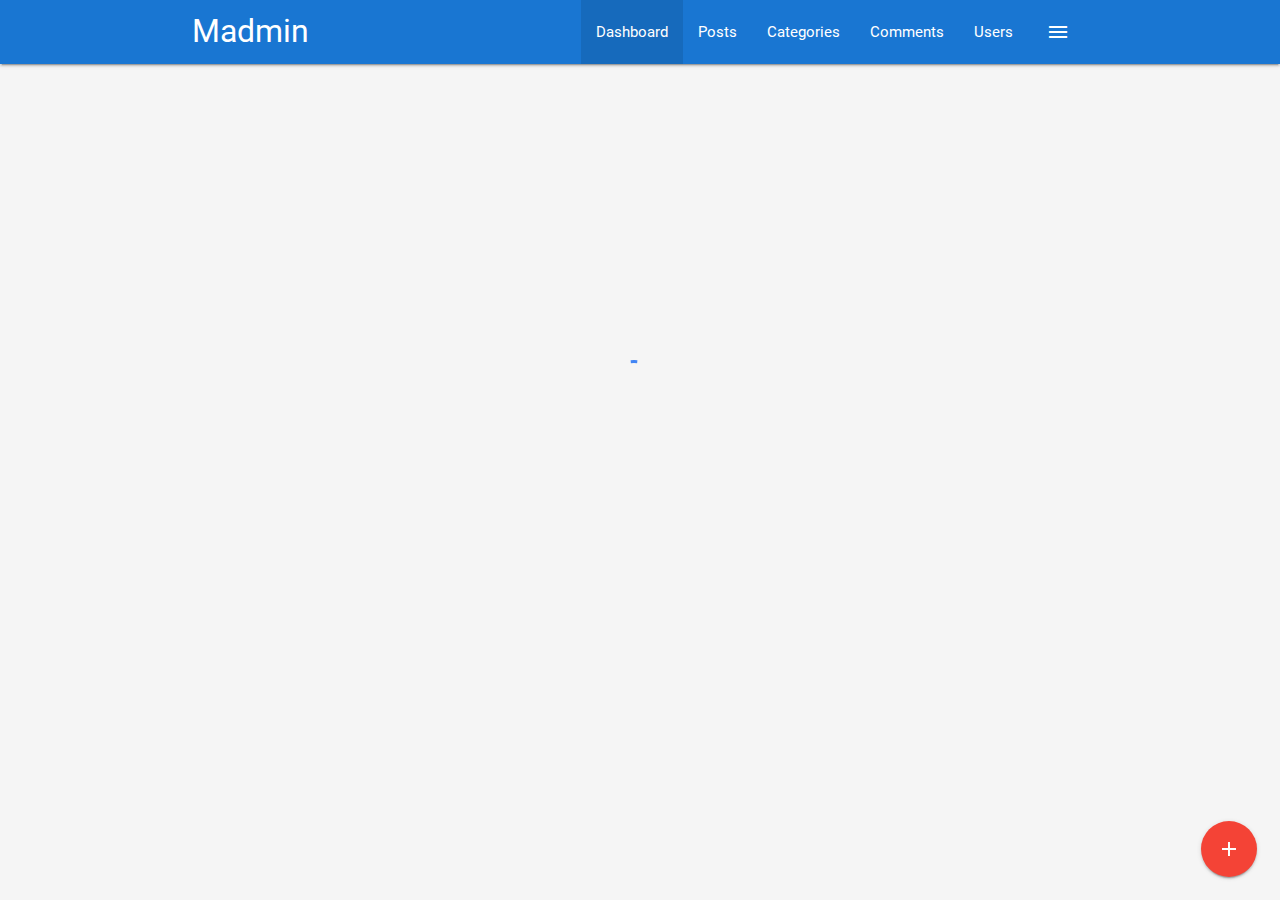
<file: Madmin/index.html>
<!DOCTYPE html>
<html>

<head>
  <!--Import Google Icon Font-->
  <link href="https://fonts.googleapis.com/icon?family=Material+Icons" rel="stylesheet">
  <!--Import materialize.css-->
  <link type="text/css" rel="stylesheet" href="css/materialize.min.css" media="screen,projection" />
  <link type="text/css" rel="stylesheet" href="css/main.css" />

  <!--Let browser know website is optimized for mobile-->
  <meta name="viewport" content="width=device-width, initial-scale=1.0" />
  <title>Custom Materialize Theme</title>
</head>

<body class="grey lighten-4">
  <nav class="blue darken-2">
    <div class="container">
      <div class="nav-wrapper">
        <a href="index.html" class="brand-logo">Madmin</a>
        <a href="#" data-activates="side-nav" class="button-collapse show-on-large right">
          <i class="material-icons">menu</i>
        </a>
        <ul class="right hide-on-med-and-down">
          <li class="active">
            <a href="index.html">Dashboard</a>
          </li>
          <li>
            <a href="posts.html">Posts</a>
          </li>
          <li>
            <a href="categories.html">Categories</a>
          </li>
          <li>
            <a href="comments.html">Comments</a>
          </li>
          <li>
            <a href="users.html">Users</a>
          </li>
        </ul>
        <!-- Side Nav -->
        <ul id="side-nav" class="side-nav">
          <li>
            <div class="user-view">
              <div class="background">
                <img src="img/ocean.jpg" alt="">
              </div>
              <a href="#"><img src="img/person1.jpg" class="circle" alt=""></a>
              <a href="#"><span class="name white-text">John Doe</span></a>
              <a href="#"><span class="email white-text">jdoe@gmail.com</span></a>
            </div>
          </li>
          <li>
            <a href="index.html"><i class="material-icons">dashboard</i> Dashboard</a>
          </li>
          <li>
            <a href="posts.html">Posts</a>
          </li>
          <li>
            <a href="categories.html">Categories</a>
          </li>
          <li>
            <a href="comments.html">Comments</a>
          </li>
          <li>
            <a href="users.html">Users</a>
          </li>
          <li>
            <div class="divider"></div>
          </li>
          <li>
            <a class="subheader">Account Controls</a>
          </li>
          <li>
            <a href="login.html" class="waves-effect">Logout</a>
          </li>
        </ul>
      </div>
    </div>
  </nav>

  <!-- Section: Stats -->
  <section class="section section-stats center">
    <div class="row">
      <div class="col s12 m6 l3">
        <div class="card-panel blue lighten-1 white-text center">
          <i class="material-icons medium">insert_emoticon</i>
          <h5>Monthly Visitors</h5>
          <h3 class="count">28300</h3>
          <div class="progress grey lighten-1">
            <div class="determinate white" style="width:40%;"></div>
          </div>
        </div>
      </div>
      <div class="col s12 m6 l3">
        <div class="card-panel center">
          <i class="material-icons medium">mode_edit</i>
          <h5>Blog Posts</h5>
          <h3 class="count">105</h3>
          <div class="progress grey lighten-1">
            <div class="determinate blue lighten-1" style="width:20%;"></div>
          </div>
        </div>
      </div>
      <div class="col s12 m6 l3">
        <div class="card-panel blue lighten-1 white-text center">
          <i class="material-icons medium">mode_comment</i>
          <h5>Comments</h5>
          <h3 class="count">1200</h3>
          <div class="progress grey lighten-1">
            <div class="determinate white" style="width:40%;"></div>
          </div>
        </div>
      </div>
      <div class="col s12 m6 l3">
        <div class="card-panel center">
          <i class="material-icons medium">supervisor_account</i>
          <h5>Users</h5>
          <h3 class="count">350</h3>
          <div class="progress grey lighten-1">
            <div class="determinate blue lighten-1" style="width:10%;"></div>
          </div>
        </div>
      </div>
    </div>
  </section>

  <!-- Section: Visitors -->
  <section class="section section-visitors blue lighten-4">
    <div class="row">
      <div class="col s12 m6 l8">
        <div class="card-panel">
          <div id="chartContainer" style="height: 300px; width: 100%;"></div>
        </div>
      </div>
      <div class="col s12 m6 l4">
        <!-- Latest Comments -->
        <ul class="collection with-header latest-comments">
          <li class="collection-header">
            <h5>Latest Comments</h5>
          </li>
          <li class="collection-item avatar">
            <img src="img/person1.jpg" alt="" class="circle">
            <span class="title">John Doe</span>
            <p class="truncate">Lorem ipsum dolor sit amet consectetur adipisicing elit. Veniam possimus sunt, totam magnam excepturi accusantium pariatur aperiam asperiores dignissimos suscipit repudiandae! Velit quisquam voluptas minus deserunt molestias delectus tempore eveniet.</p>
            <a href="#" class="approve green-text">Approve</a> | 
            <a href="#" class="deny red-text">Deny</a>
          </li>
          <li class="collection-item avatar">
            <img src="img/person2.jpg" alt="" class="circle">
            <span class="title">Steve Smith</span>
            <p class="truncate">Lorem ipsum dolor sit amet consectetur adipisicing elit. Veniam possimus sunt, totam magnam excepturi accusantium pariatur aperiam asperiores dignissimos suscipit repudiandae! Velit quisquam voluptas minus deserunt molestias delectus tempore eveniet.</p>
            <a href="#" class="approve green-text">Approve</a> | 
            <a href="#" class="deny red-text">Deny</a>
          </li>
          <li class="collection-item avatar">
            <img src="img/person3.jpg" alt="" class="circle">
            <span class="title">Ellen Williams</span>
            <p class="truncate">Lorem ipsum dolor sit amet consectetur adipisicing elit. Veniam possimus sunt, totam magnam excepturi accusantium pariatur aperiam asperiores dignissimos suscipit repudiandae! Velit quisquam voluptas minus deserunt molestias delectus tempore eveniet.</p>
            <a href="#" class="approve green-text">Approve</a> | 
            <a href="#" class="deny red-text">Deny</a>
          </li>
        </ul>
      </div>
    </div>
  </section>

  <!-- Section: Recent Posts & Todos -->
  <section class="section section-recent">
    <div class="row">
      <div class="col s12 m6 l8">
        <div class="card">
          <div class="card-content">
            <span class="card-title">Recent Posts</span>
            <table class="striped">
              <thead>
                <tr>
                  <th>Title</th>
                  <th>Category</th>
                  <th></th>
                </tr>
              </thead>
              <tbody>
                <tr>
                  <td>Post One</td>
                  <td>Web Development</td>
                  <td><a href="details.html" class="btn blue lighten-2">Details</a></td>
                </tr>
                <tr>
                  <td>Post Two</td>
                  <td>Graphic Design</td>
                  <td><a href="details.html" class="btn blue lighten-2">Details</a></td>
                </tr>
                <tr>
                  <td>Post Three</td>
                  <td>Web Development</td>
                  <td><a href="details.html" class="btn blue lighten-2">Details</a></td>
                </tr>
              </tbody>
            </table>
          </div>
        </div>
      </div>
      <div class="col s12 m6 l4">
        <div class="card">
          <div class="card-content">
            <span class="card-title">Quick Todos</span>
            <form id="todo-form">
              <div class="input-field">
                <input type="text" id="todo" placeholder="Add Todo...">
              </div>
            </form>
            <ul class="collection todos">
              <li class="collection-item">
                <div>Todo One <a href="#!" class="secondary-content delete">
                  <i class="material-icons">close</i>
                </a></div>
              </li>
              <li class="collection-item">
                <div>Todo Two <a href="#!" class="secondary-content delete">
                  <i class="material-icons">close</i>
                </a></div>
              </li>
            </ul>
          </div>
        </div>
      </div>
    </div>
  </section>

  <!-- Footer -->
  <footer class="section blue darken-2 white-text center">
    <p>Madmin Panel Copyright &copy; 2018</p>
  </footer>

  <!-- Fixed Action Button -->
  <div class="fixed-action-btn">
    <a class="btn-floating btn-large red">
      <i class="material-icons">add</i>
    </a>
    <ul>
      <li>
        <a href="#post-modal" class="btn-floating blue modal-trigger">
          <i class="material-icons">mode_edit</i>
        </a>
      </li>
      <li>
        <a href="#category-modal" class="btn-floating blue modal-trigger">
          <i class="material-icons">folder</i>
        </a>
      </li>
      <li>
        <a href="#user-modal" class="btn-floating blue modal-trigger">
          <i class="material-icons">supervisor_account</i>
        </a>
      </li>
    </ul>
  </div>

  <!-- Add Post Modal -->
  <div id="post-modal" class="modal">
    <div class="modal-content">
      <h4>Add Post</h4>
      <form>
        <div class="input-field">
          <input type="text" id="title">
          <label for="title">Title</label>
        </div>
        <div class="input-field">
          <select>
            <option value="" disabled selected>Select options</option>
            <option value="1">Web Development</option>
            <option value="2">Graphic Design</option>
            <option value="3">Tech Gadgets</option>
            <option value="4">Other</option>
          </select>
          <label>Category</label>
        </div>
        <div class="input-field">
          <textarea name="body" id="body" class="materialize-textarea"></textarea>
          <!-- <label for="body">Body</label> -->
        </div>
      </form>
      <div class="modal-footer">
        <a href="#!" class="modal-action modal-close btn blue white-text">Submit</a>
      </div>
    </div>
  </div>

  <!-- Add Category Modal -->
  <div id="category-modal" class="modal">
    <div class="modal-content">
      <h4>Add Category</h4>
      <form>
        <div class="input-field">
          <input type="text" id="title">
          <label for="title">Title</label>
        </div>
      </form>
      <div class="modal-footer">
        <a href="#!" class="modal-action modal-close btn blue white-text">Submit</a>
      </div>
    </div>
  </div>

  <!-- Add User Modal -->
  <div id="user-modal" class="modal">
    <div class="modal-content">
      <h4>Add User</h4>
      <form>
        <div class="input-field">
          <input type="text" id="name">
          <label for="name">Name</label>
        </div>
        <div class="input-field">
          <input type="email" id="email">
          <label for="email">Email</label>
        </div>
        <div class="input-field">
          <input type="password" id="password">
          <label for="password">Password</label>
        </div>
        <div class="input-field">
          <input type="password" id="confirm-password">
          <label for="confirm-password">Confirm Password</label>
        </div>
      </form>
      <div class="modal-footer">
        <a href="#!" class="modal-action modal-close btn blue white-text">Submit</a>
      </div>
    </div>
  </div>

  <!-- Preloader -->
  <div class="loader preloader-wrapper big active">
    <div class="spinner-layer spinner-blue-only">
      <div class="circle-clipper left">
        <div class="circle"></div>
      </div>
      <div class="gap-patch">
        <div class="circle"></div>
      </div>
      <div class="circle-clipper right">
        <div class="circle"></div>
      </div>
    </div>
  </div>

  <!--Import jQuery before materialize.js-->
  <script type="text/javascript" src="https://code.jquery.com/jquery-3.2.1.min.js"></script>
  <script type="text/javascript" src="js/materialize.min.js"></script>
  <script src="https://cdn.ckeditor.com/4.8.0/standard/ckeditor.js"></script>
  <script src="https://canvasjs.com/assets/script/canvasjs.min.js"></script>
  <script src="js/chart.js"></script>
  <script>
    // Hide Sections
    $('.section').hide();

    setTimeout(function() {
      $(document).ready(function () {
        // Show sections
        $('.section').fadeIn();

        // Hide preloader
        $('.loader').fadeOut();

        //Init Side nav
        $('.button-collapse').sideNav();

        // Init Modal
        $('.modal').modal();

        // Init Select
        $('select').material_select();

        // Counter
        $('.count').each(function() {
          $(this).prop('Counter', 0).animate({
            Counter: $(this).text()
          }, {
            duration: 1000,
            easing: 'swing',
            step: function(now) {
              $(this).text(Math.ceil(now));
            }
          });
        });

        // Comments
        $('.approve').click(function(e) {
          Materialize.toast('Comment Approved', 3000);
          e.preventDefault();
        });
        $('.deny').click(function(e) {
          Materialize.toast('Comment Denied', 3000);
          e.preventDefault();
        });
    
        // Quick Todos
        $('#todo-form').submit(function(e) {
          const output = `<li class="collection-item">
                    <div>${$('#todo').val()} <a href="#!" class="secondary-content delete">
                      <i class="material-icons">close</i>
                    </a></div>
                  </li>`;
          $('.todos').append(output);
    
          Materialize.toast('Todo Added', 3000);
          e.preventDefault();
        });

        // Delete Todos
        $('.todos').on('click', '.delete', function (e) {
          $(this).parent().parent().remove();

          Materialize.toast('Todo Removed', 3000);
          e.preventDefault();
        });

        CKEDITOR.replace('body');

      });
    }, 1000);

  </script>
</body>

</html>
</file>
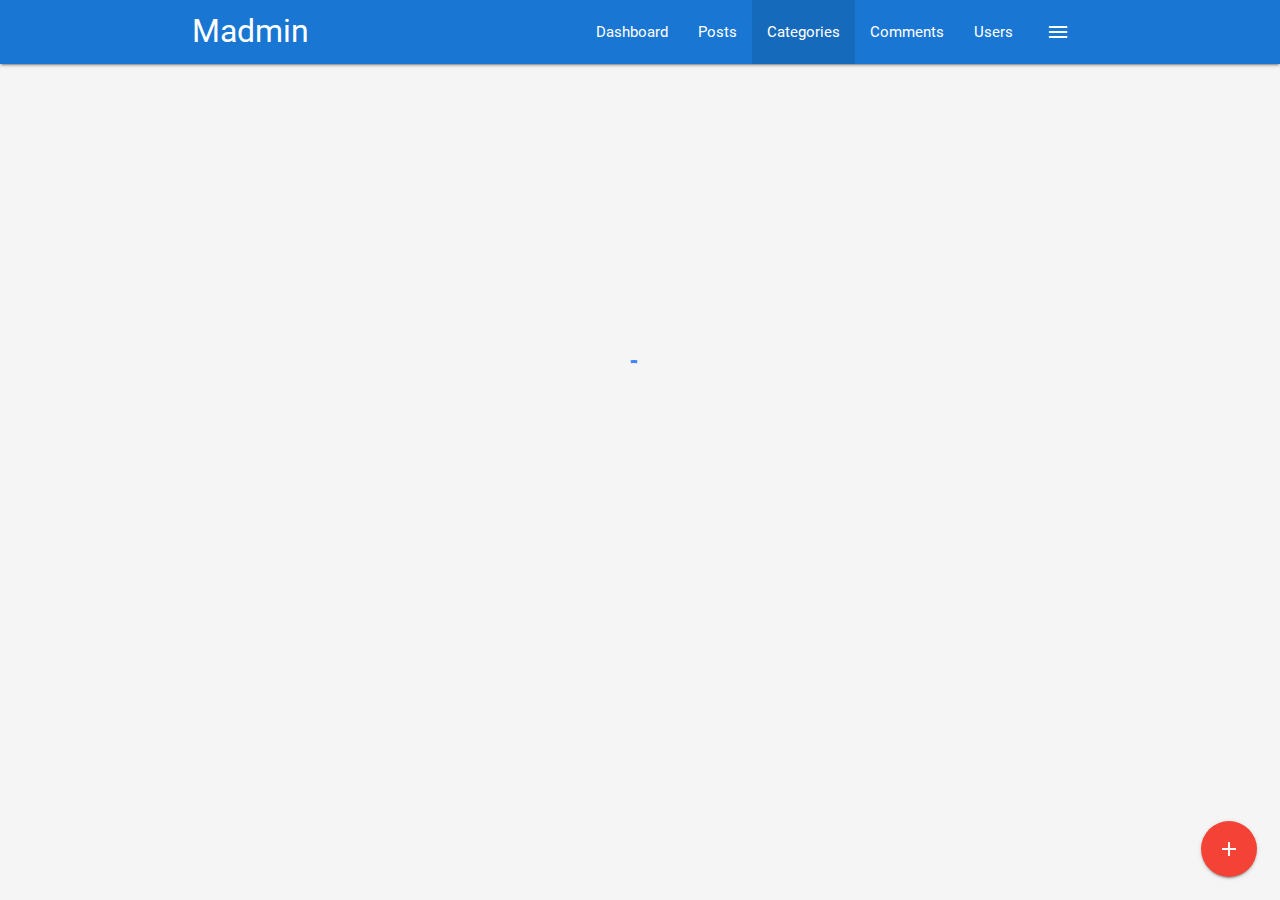
<file: Madmin/categories.html>
<!DOCTYPE html>
<html>

<head>
    <!--Import Google Icon Font-->
    <link href="https://fonts.googleapis.com/icon?family=Material+Icons" rel="stylesheet">
    <!--Import materialize.css-->
    <link type="text/css" rel="stylesheet" href="css/materialize.min.css" media="screen,projection" />
    <link type="text/css" rel="stylesheet" href="css/main.css" />

    <!--Let browser know website is optimized for mobile-->
    <meta name="viewport" content="width=device-width, initial-scale=1.0" />
    <title>Custom Materialize Theme</title>
</head>

<body class="grey lighten-4">
    <nav class="blue darken-2">
        <div class="container">
            <div class="nav-wrapper">
                <a href="index.html" class="brand-logo">Madmin</a>
                <a href="#" data-activates="side-nav" class="button-collapse show-on-large right">
                    <i class="material-icons">menu</i>
                </a>
                <ul class="right hide-on-med-and-down">
                    <li>
                        <a href="index.html">Dashboard</a>
                    </li>
                    <li>
                        <a href="posts.html">Posts</a>
                    </li>
                    <li class="active">
                        <a href="categories.html">Categories</a>
                    </li>
                    <li>
                        <a href="comments.html">Comments</a>
                    </li>
                    <li>
                        <a href="users.html">Users</a>
                    </li>
                </ul>
                <!-- Side Nav -->
                <ul id="side-nav" class="side-nav">
                    <li>
                        <div class="user-view">
                            <div class="background">
                                <img src="img/ocean.jpg" alt="">
                            </div>
                            <a href="#">
                                <img src="img/person1.jpg" class="circle" alt="">
                            </a>
                            <a href="#">
                                <span class="name white-text">John Doe</span>
                            </a>
                            <a href="#">
                                <span class="email white-text">jdoe@gmail.com</span>
                            </a>
                        </div>
                    </li>
                    <li>
                        <a href="index.html">
                            <i class="material-icons">dashboard</i> Dashboard</a>
                    </li>
                    <li>
                        <a href="posts.html">Posts</a>
                    </li>
                    <li>
                        <a href="categories.html">Categories</a>
                    </li>
                    <li>
                        <a href="comments.html">Comments</a>
                    </li>
                    <li>
                        <a href="users.html">Users</a>
                    </li>
                    <li>
                        <div class="divider"></div>
                    </li>
                    <li>
                        <a class="subheader">Account Controls</a>
                    </li>
                    <li>
                        <a href="login.html" class="waves-effect">Logout</a>
                    </li>
                </ul>
            </div>
        </div>
    </nav>

    <!-- Section: Categories -->
    <section class="section section-categories grey lighten-4">
        <div class="container">
            <div class="row">
                <div class="col s12">
                    <div class="card">
                        <div class="card-content">
                            <span class="card-title">Categories</span>
                            <table class="striped">
                                <thead>
                                    <tr>
                                        <th>Category</th>
                                        <th>Date Created</th>
                                        <th></th>
                                    </tr>
                                </thead>
                                <tbody>
                                    <tr>
                                        <td>Web Development</td>
                                        <td>Jan 1, 2018</td>
                                        <td>
                                            <a href="details.html" class="btn blue lighten-2">Details</a>
                                        </td>
                                    </tr>
                                    <tr>
                                        <td>Graphic Design</td>
                                        <td>Jan 2, 2018</td>
                                        <td>
                                            <a href="details.html" class="btn blue lighten-2">Details</a>
                                        </td>
                                    </tr>
                                    <tr>
                                        <td>Tech Gadgets</td>
                                        <td>Jan 6, 2018</td>
                                        <td>
                                            <a href="details.html" class="btn blue lighten-2">Details</a>
                                        </td>
                                    </tr>
                                    <tr>
                                        <td>Others</td>
                                        <td>Jan 7, 2018</td>
                                        <td>
                                            <a href="details.html" class="btn blue lighten-2">Details</a>
                                        </td>
                                    </tr>
                                </tbody>
                            </table>
                        </div>
                        <div class="card-action">
                            <ul class="pagination">
                                <li class="disabled">
                                    <a href="#!" class="blue-text">
                                        <i class="material-icons">chevron_left</i>
                                    </a>
                                </li>
                                <li class="active blue lighten-2">
                                    <a href="#!" class="white-text">1</a>
                                </li>
                                <li class="waves-effect">
                                    <a href="#!" class="blue-text">2</a>
                                </li>
                                <li class="waves-effect">
                                    <a href="#!" class="blue-text">3</a>
                                </li>
                                <li class="waves-effect">
                                    <a href="#!" class="blue-text">4</a>
                                </li>
                                <li class="waves-effect">
                                    <a href="#!" class="blue-text">5</a>
                                </li>
                                <li class="waves-effect">
                                    <a href="#!" class="blue-text">
                                        <i class="material-icons">chevron_right</i>
                                    </a>
                                </li>
                            </ul>
                        </div>
                    </div>
                </div>
            </div>
        </div>
    </section>

    <!-- Footer -->
    <footer class="section blue darken-2 white-text center">
        <p>Madmin Panel Copyright &copy; 2018</p>
    </footer>

    <!-- Fixed Action Button -->
    <div class="fixed-action-btn">
        <a href="#category-modal" class="modal-trigger btn-floating btn-large red">
            <i class="material-icons">add</i>
        </a>
    </div>

    <!-- Add Category Modal -->
    <div id="category-modal" class="modal">
        <div class="modal-content">
            <h4>Add Category</h4>
            <form>
                <div class="input-field">
                    <input type="text" id="title">
                    <label for="title">Title</label>
                </div>
            </form>
            <div class="modal-footer">
                <a href="#!" class="modal-action modal-close btn blue white-text">Submit</a>
            </div>
        </div>
    </div>

    <!-- Preloader -->
    <div class="loader preloader-wrapper big active">
        <div class="spinner-layer spinner-blue-only">
            <div class="circle-clipper left">
                <div class="circle"></div>
            </div>
            <div class="gap-patch">
                <div class="circle"></div>
            </div>
            <div class="circle-clipper right">
                <div class="circle"></div>
            </div>
        </div>
    </div>

    <!--Import jQuery before materialize.js-->
    <script type="text/javascript" src="https://code.jquery.com/jquery-3.2.1.min.js"></script>
    <script type="text/javascript" src="js/materialize.min.js"></script>
    <script>
        // Hide Sections
        $('.section').hide();

        setTimeout(function () {
            $(document).ready(function () {
                // Show sections
                $('.section').fadeIn();

                // Hide preloader
                $('.loader').fadeOut();

                //Init Side nav
                $('.button-collapse').sideNav();

                // Init Modal
                $('.modal').modal();

            });
        }, 1000);

    </script>
</body>

</html>
</file>
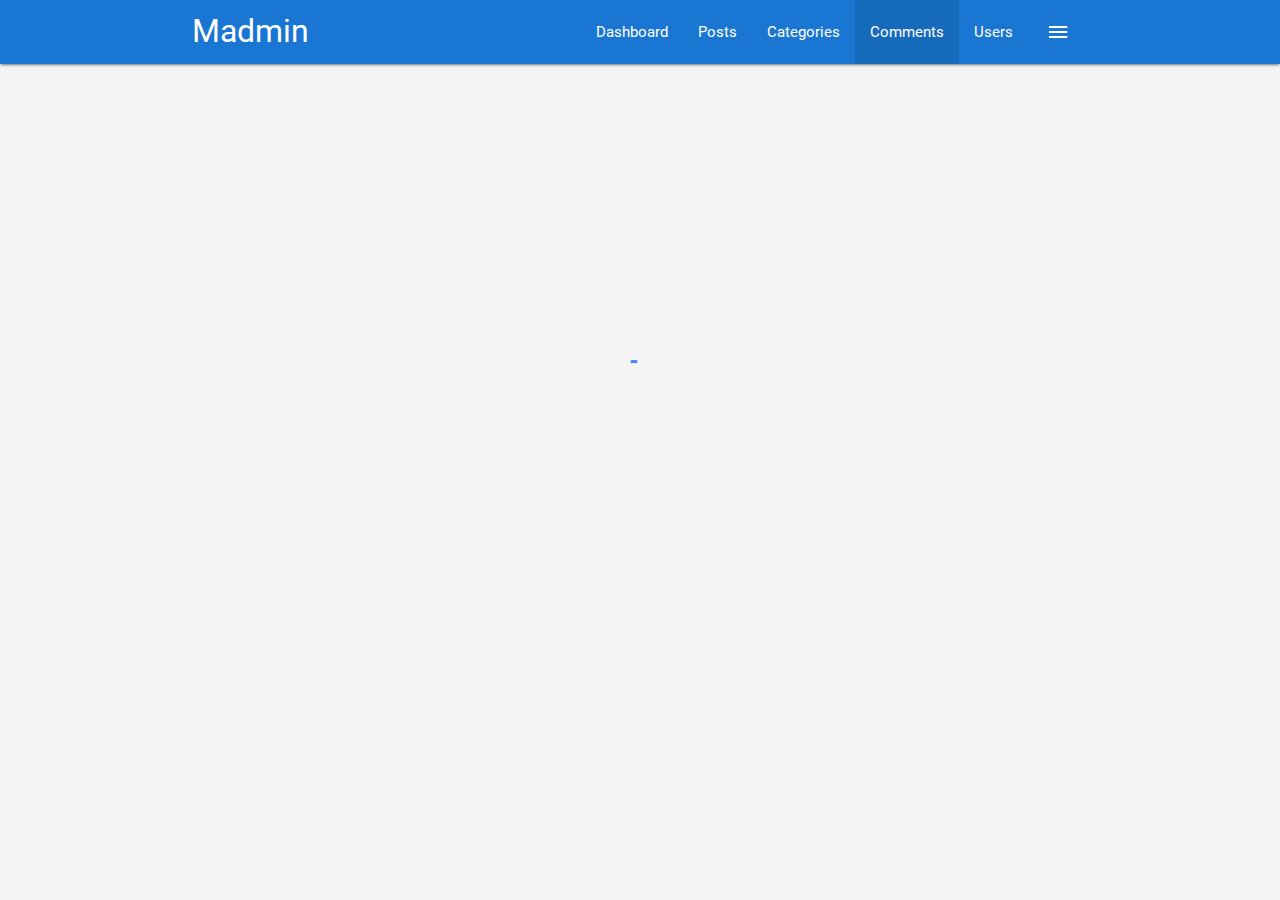
<file: Madmin/comments.html>
<!DOCTYPE html>
<html>

<head>
    <!--Import Google Icon Font-->
    <link href="https://fonts.googleapis.com/icon?family=Material+Icons" rel="stylesheet">
    <!--Import materialize.css-->
    <link type="text/css" rel="stylesheet" href="css/materialize.min.css" media="screen,projection" />
    <link type="text/css" rel="stylesheet" href="css/main.css" />

    <!--Let browser know website is optimized for mobile-->
    <meta name="viewport" content="width=device-width, initial-scale=1.0" />
    <title>Custom Materialize Theme</title>
</head>

<body class="grey lighten-4">
    <nav class="blue darken-2">
        <div class="container">
            <div class="nav-wrapper">
                <a href="index.html" class="brand-logo">Madmin</a>
                <a href="#" data-activates="side-nav" class="button-collapse show-on-large right">
                    <i class="material-icons">menu</i>
                </a>
                <ul class="right hide-on-med-and-down">
                    <li>
                        <a href="index.html">Dashboard</a>
                    </li>
                    <li>
                        <a href="posts.html">Posts</a>
                    </li>
                    <li>
                        <a href="categories.html">Categories</a>
                    </li>
                    <li class="active">
                        <a href="comments.html">Comments</a>
                    </li>
                    <li>
                        <a href="users.html">Users</a>
                    </li>
                </ul>
                <!-- Side Nav -->
                <ul id="side-nav" class="side-nav">
                    <li>
                        <div class="user-view">
                            <div class="background">
                                <img src="img/ocean.jpg" alt="">
                            </div>
                            <a href="#">
                                <img src="img/person1.jpg" class="circle" alt="">
                            </a>
                            <a href="#">
                                <span class="name white-text">John Doe</span>
                            </a>
                            <a href="#">
                                <span class="email white-text">jdoe@gmail.com</span>
                            </a>
                        </div>
                    </li>
                    <li>
                        <a href="index.html">
                            <i class="material-icons">dashboard</i> Dashboard</a>
                    </li>
                    <li>
                        <a href="posts.html">Posts</a>
                    </li>
                    <li>
                        <a href="categories.html">Categories</a>
                    </li>
                    <li>
                        <a href="comments.html">Comments</a>
                    </li>
                    <li>
                        <a href="users.html">Users</a>
                    </li>
                    <li>
                        <div class="divider"></div>
                    </li>
                    <li>
                        <a class="subheader">Account Controls</a>
                    </li>
                    <li>
                        <a href="login.html" class="waves-effect">Logout</a>
                    </li>
                </ul>
            </div>
        </div>
    </nav>

    <!-- Section: Comments -->
    <section class="section section-comments grey lighten-4">
        <div class="container">
            <div class="row">
                <div class="col s12">
                    <div class="card">
                        <div class="card-content">
                            <span class="card-title">Comments</span>
                            <table class="striped">
                                <tbody>
                                    <tr>
                                        <td width="70">
                                            <img src="img/person1.jpg" alt="" class="responsive-img circle" style="width:40px;margin-left:10px;">
                                        </td>
                                        <td>Lorem ipsum dolor sit amet consectetur, adipisicing elit. Inventore, libero?</td>
                                        <td>
                                            <a href="#!" class="green-text">
                                                <i class="material-icons">done</i>
                                            </a>
                                            <a href="#!" class="red-text">
                                                <i class="material-icons">close</i>
                                            </a>
                                        </td>
                                    </tr>
                                    <tr>
                                        <td width="70">
                                            <img src="img/person2.jpg" alt="" class="responsive-img circle" style="width:40px;margin-left:10px;">
                                        </td>
                                        <td>Lorem ipsum dolor sit amet consectetur, adipisicing elit. Inventore, libero?</td>
                                        <td>
                                            <a href="#!" class="green-text">
                                                <i class="material-icons">done</i>
                                            </a>
                                            <a href="#!" class="red-text">
                                                <i class="material-icons">close</i>
                                            </a>
                                        </td>
                                    </tr>
                                    <tr>
                                        <td width="70">
                                            <img src="img/person3.jpg" alt="" class="responsive-img circle" style="width:40px;margin-left:10px;">
                                        </td>
                                        <td>Lorem ipsum dolor sit amet consectetur, adipisicing elit. Inventore, libero?</td>
                                        <td>
                                            <a href="#!" class="green-text">
                                                <i class="material-icons">done</i>
                                            </a>
                                            <a href="#!" class="red-text">
                                                <i class="material-icons">close</i>
                                            </a>
                                        </td>
                                    </tr>
                                    <tr>
                                        <td width="70">
                                            <img src="img/person4.jpg" alt="" class="responsive-img circle" style="width:40px;margin-left:10px;">
                                        </td>
                                        <td>Lorem ipsum dolor sit amet consectetur, adipisicing elit. Inventore, libero?</td>
                                        <td>
                                            <a href="#!" class="green-text">
                                                <i class="material-icons">done</i>
                                            </a>
                                            <a href="#!" class="red-text">
                                                <i class="material-icons">close</i>
                                            </a>
                                        </td>
                                    </tr>
                                </tbody>
                            </table>
                        </div>
                        <div class="card-action">
                            <ul class="pagination">
                                <li class="disabled">
                                    <a href="#!" class="blue-text">
                                        <i class="material-icons">chevron_left</i>
                                    </a>
                                </li>
                                <li class="active blue lighten-2">
                                    <a href="#!" class="white-text">1</a>
                                </li>
                                <li class="waves-effect">
                                    <a href="#!" class="blue-text">2</a>
                                </li>
                                <li class="waves-effect">
                                    <a href="#!" class="blue-text">3</a>
                                </li>
                                <li class="waves-effect">
                                    <a href="#!" class="blue-text">4</a>
                                </li>
                                <li class="waves-effect">
                                    <a href="#!" class="blue-text">5</a>
                                </li>
                                <li class="waves-effect">
                                    <a href="#!" class="blue-text">
                                        <i class="material-icons">chevron_right</i>
                                    </a>
                                </li>
                            </ul>
                        </div>
                    </div>
                </div>
            </div>
        </div>
    </section>

    <!-- Footer -->
    <footer class="section blue darken-2 white-text center">
        <p>Madmin Panel Copyright &copy; 2018</p>
    </footer>

    <!-- Preloader -->
    <div class="loader preloader-wrapper big active">
        <div class="spinner-layer spinner-blue-only">
            <div class="circle-clipper left">
                <div class="circle"></div>
            </div>
            <div class="gap-patch">
                <div class="circle"></div>
            </div>
            <div class="circle-clipper right">
                <div class="circle"></div>
            </div>
        </div>
    </div>

    <!--Import jQuery before materialize.js-->
    <script type="text/javascript" src="https://code.jquery.com/jquery-3.2.1.min.js"></script>
    <script type="text/javascript" src="js/materialize.min.js"></script>
    <script>
        // Hide Sections
        $('.section').hide();

        setTimeout(function () {
            $(document).ready(function () {
                // Show sections
                $('.section').fadeIn();

                // Hide preloader
                $('.loader').fadeOut();

                //Init Side nav
                $('.button-collapse').sideNav();

                // Init Modal
                $('.modal').modal();

            });
        }, 1000);

    </script>
</body>

</html>
</file>
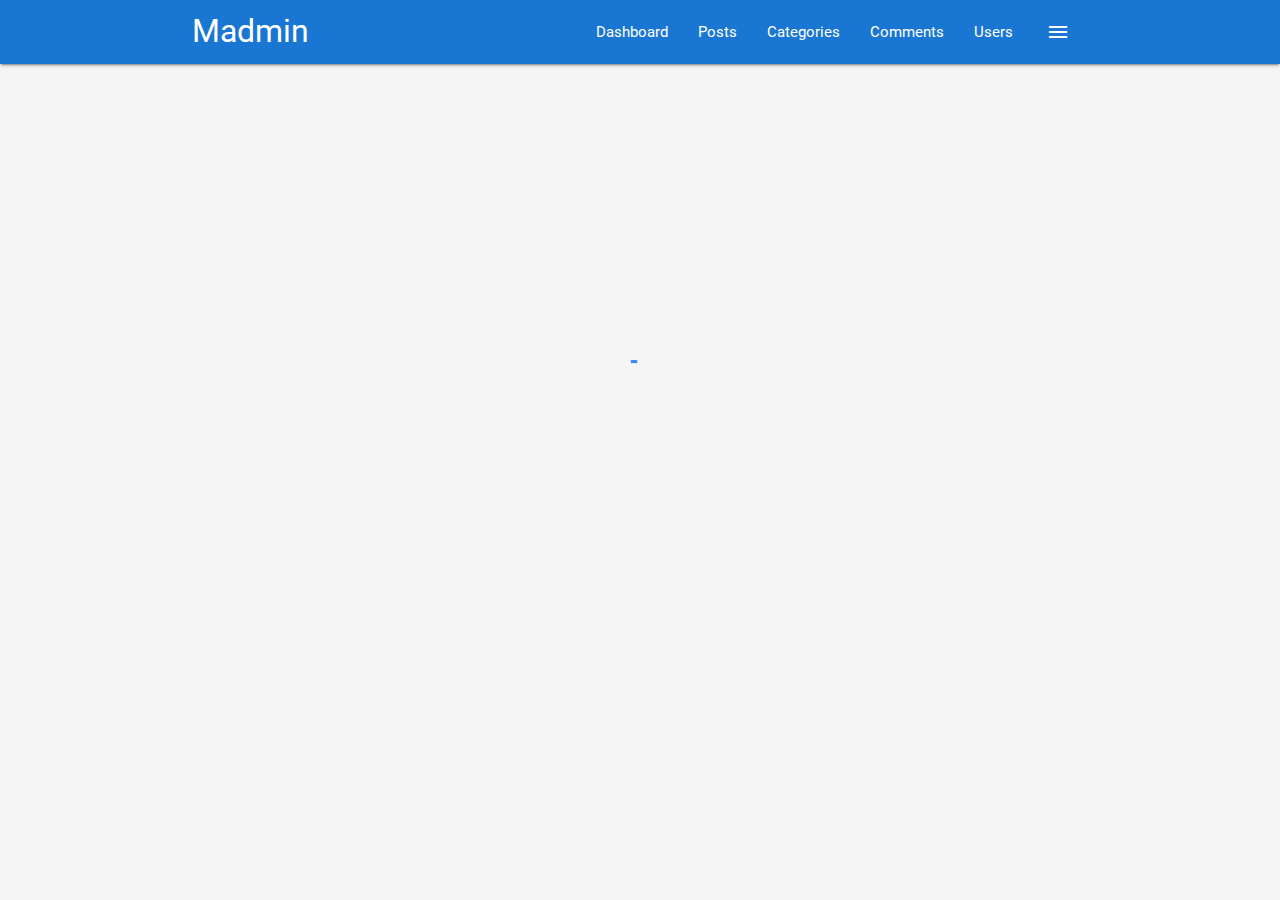
<file: Madmin/details.html>
<!DOCTYPE html>
<html>

<head>
    <!--Import Google Icon Font-->
    <link href="https://fonts.googleapis.com/icon?family=Material+Icons" rel="stylesheet">
    <!--Import materialize.css-->
    <link type="text/css" rel="stylesheet" href="css/materialize.min.css" media="screen,projection" />
    <link type="text/css" rel="stylesheet" href="css/main.css" />

    <!--Let browser know website is optimized for mobile-->
    <meta name="viewport" content="width=device-width, initial-scale=1.0" />
    <title>Custom Materialize Theme</title>
</head>

<body class="grey lighten-4">
    <nav class="blue darken-2">
        <div class="container">
            <div class="nav-wrapper">
                <a href="index.html" class="brand-logo">Madmin</a>
                <a href="#" data-activates="side-nav" class="button-collapse show-on-large right">
                    <i class="material-icons">menu</i>
                </a>
                <ul class="right hide-on-med-and-down">
                    <li>
                        <a href="index.html">Dashboard</a>
                    </li>
                    <li>
                        <a href="posts.html">Posts</a>
                    </li>
                    <li>
                        <a href="categories.html">Categories</a>
                    </li>
                    <li>
                        <a href="comments.html">Comments</a>
                    </li>
                    <li>
                        <a href="users.html">Users</a>
                    </li>
                </ul>
                <!-- Side Nav -->
                <ul id="side-nav" class="side-nav">
                    <li>
                        <div class="user-view">
                            <div class="background">
                                <img src="img/ocean.jpg" alt="">
                            </div>
                            <a href="#">
                                <img src="img/person1.jpg" class="circle" alt="">
                            </a>
                            <a href="#">
                                <span class="name white-text">John Doe</span>
                            </a>
                            <a href="#">
                                <span class="email white-text">jdoe@gmail.com</span>
                            </a>
                        </div>
                    </li>
                    <li>
                        <a href="index.html">
                            <i class="material-icons">dashboard</i> Dashboard</a>
                    </li>
                    <li>
                        <a href="posts.html">Posts</a>
                    </li>
                    <li>
                        <a href="categories.html">Categories</a>
                    </li>
                    <li>
                        <a href="comments.html">Comments</a>
                    </li>
                    <li>
                        <a href="users.html">Users</a>
                    </li>
                    <li>
                        <div class="divider"></div>
                    </li>
                    <li>
                        <a class="subheader">Account Controls</a>
                    </li>
                    <li>
                        <a href="login.html" class="waves-effect">Logout</a>
                    </li>
                </ul>
            </div>
        </div>
    </nav>

    <!-- Section: Details -->
    <section class="section section-details grey lighten-4">
        <div class="container">
            <div class="row">
                <div class="col s12">
                    <div class="card">
                        <div class="card-content">
                            <div class="row">
                                <div class="col s12 m6">
                                    <span class="card-title">Post Details</span>  
                                </div>
                                <div class="col s12 m6 center">
                                    <img src="img/person1.jpg" alt="" class="responsive-img circle" style="width:40px;margin-left:10px;">
                                    <p>Posted By John Doe</p>
                                    <p>On Jan 1, 2018</p>
                                </div>
                            </div>
                            <form>
                                <div class="input-field">
                                    <input type="text" id="title" value="Post One">
                                    <label for="title">Title</label>
                                </div>
                                <div class="input-field">
                                    <select>
                                        <option value="" disabled selected>Select options</option>
                                        <option selected value="1">Web Development</option>
                                        <option value="2">Graphic Design</option>
                                        <option value="3">Tech Gadgets</option>
                                        <option value="4">Other</option>
                                    </select>
                                    <label>Category</label>
                                </div>
                                <div class="input-field">
                                    <textarea name="body" id="body" class="materialize-textarea">This is the content for post one.</textarea>
                                    <!-- <label for="body">Body</label> -->
                                </div>
                            </form>
                        </div>
                        <div class="card-action">
                            <button class="btn green">Save</button>
                            <button class="btn red">Delete</button>
                        </div>
                    </div>
                </div>
            </div>
        </div>
    </section>

    <!-- Footer -->
    <footer class="section blue darken-2 white-text center">
        <p>Madmin Panel Copyright &copy; 2018</p>
    </footer>

    <!-- Preloader -->
    <div class="loader preloader-wrapper big active">
        <div class="spinner-layer spinner-blue-only">
            <div class="circle-clipper left">
                <div class="circle"></div>
            </div>
            <div class="gap-patch">
                <div class="circle"></div>
            </div>
            <div class="circle-clipper right">
                <div class="circle"></div>
            </div>
        </div>
    </div>

    <!--Import jQuery before materialize.js-->
    <script type="text/javascript" src="https://code.jquery.com/jquery-3.2.1.min.js"></script>
    <script type="text/javascript" src="js/materialize.min.js"></script>
    <script src="https://cdn.ckeditor.com/4.8.0/standard/ckeditor.js"></script>
    <script>
        // Hide Sections
        $('.section').hide();

        setTimeout(function () {
            $(document).ready(function () {
                // Show sections
                $('.section').fadeIn();

                // Hide preloader
                $('.loader').fadeOut();

                //Init Side nav
                $('.button-collapse').sideNav();

                // Init Modal
                $('.modal').modal();

                // Init Select
                $('select').material_select();

                CKEDITOR.replace('body');

            });
        }, 1000);

    </script>
</body>

</html>
</file>
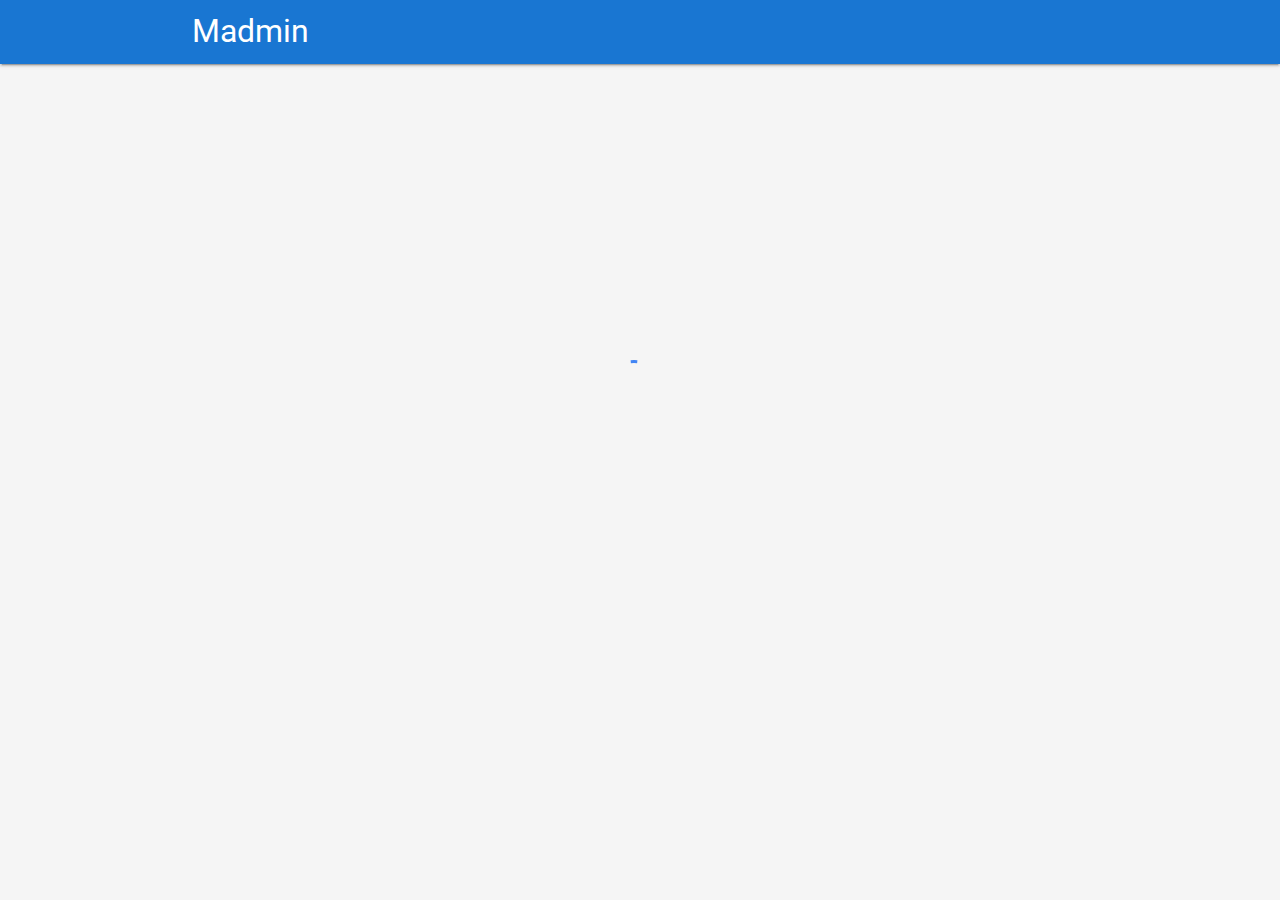
<file: Madmin/login.html>
<!DOCTYPE html>
<html>

<head>
    <!--Import Google Icon Font-->
    <link href="https://fonts.googleapis.com/icon?family=Material+Icons" rel="stylesheet">
    <!--Import materialize.css-->
    <link type="text/css" rel="stylesheet" href="css/materialize.min.css" media="screen,projection" />
    <link type="text/css" rel="stylesheet" href="css/main.css" />

    <!--Let browser know website is optimized for mobile-->
    <meta name="viewport" content="width=device-width, initial-scale=1.0" />
    <title>Custom Materialize Theme</title>
</head>

<body class="grey lighten-4">

    <nav class="blue darken-2">
        <div class="container">
            <div class="nav-wrapper">
                <a href="index.html" class="brand-logo">Madmin</a>
            </div>
        </div>
    </nav>

    <section class="section section-login">
        <div class="container">
            <div class="row">
                <div class="col s12 m8 offset-m2 l6 offset-l3">
                    <div class="card-panel login blue darken-2 white-text center">
                        <h2>Madmin Login</h2>
                        <form action="index.html">
                            <div class="input-field">
                                <i class="material-icons prefix">email</i>
                                <input type="email" id="email">
                                <label class="white-text" for="email">Email</label>
                            </div>
                            <div class="input-field">
                                <i class="material-icons prefix">lock</i>
                                <input type="password" id="password">
                                <label class="white-text" for="password">Password</label>
                            </div>
                            <input type="submit" value="Login" class="btn btn-large btn-etended grey lighten-4 black-text">
                        </form>
                    </div>
                </div>
            </div>
        </div>
    </section>

    <!-- Footer -->
    <footer class="section blue darken-2 white-text center">
        <p>Madmin Panel Copyright &copy; 2018</p>
    </footer>


    <!-- Preloader -->
    <div class="loader preloader-wrapper big active">
        <div class="spinner-layer spinner-blue-only">
            <div class="circle-clipper left">
                <div class="circle"></div>
            </div>
            <div class="gap-patch">
                <div class="circle"></div>
            </div>
            <div class="circle-clipper right">
                <div class="circle"></div>
            </div>
        </div>
    </div>

    <!--Import jQuery before materialize.js-->
    <script type="text/javascript" src="https://code.jquery.com/jquery-3.2.1.min.js"></script>
    <script type="text/javascript" src="js/materialize.min.js"></script>
    <script>
        // Hide Sections
        $('.section').hide();

        setTimeout(function () {
            $(document).ready(function () {
                // Show sections
                $('.section').fadeIn();

                // Hide preloader
                $('.loader').fadeOut();

            });
        }, 1000);

    </script>
</body>

</html>
</file>
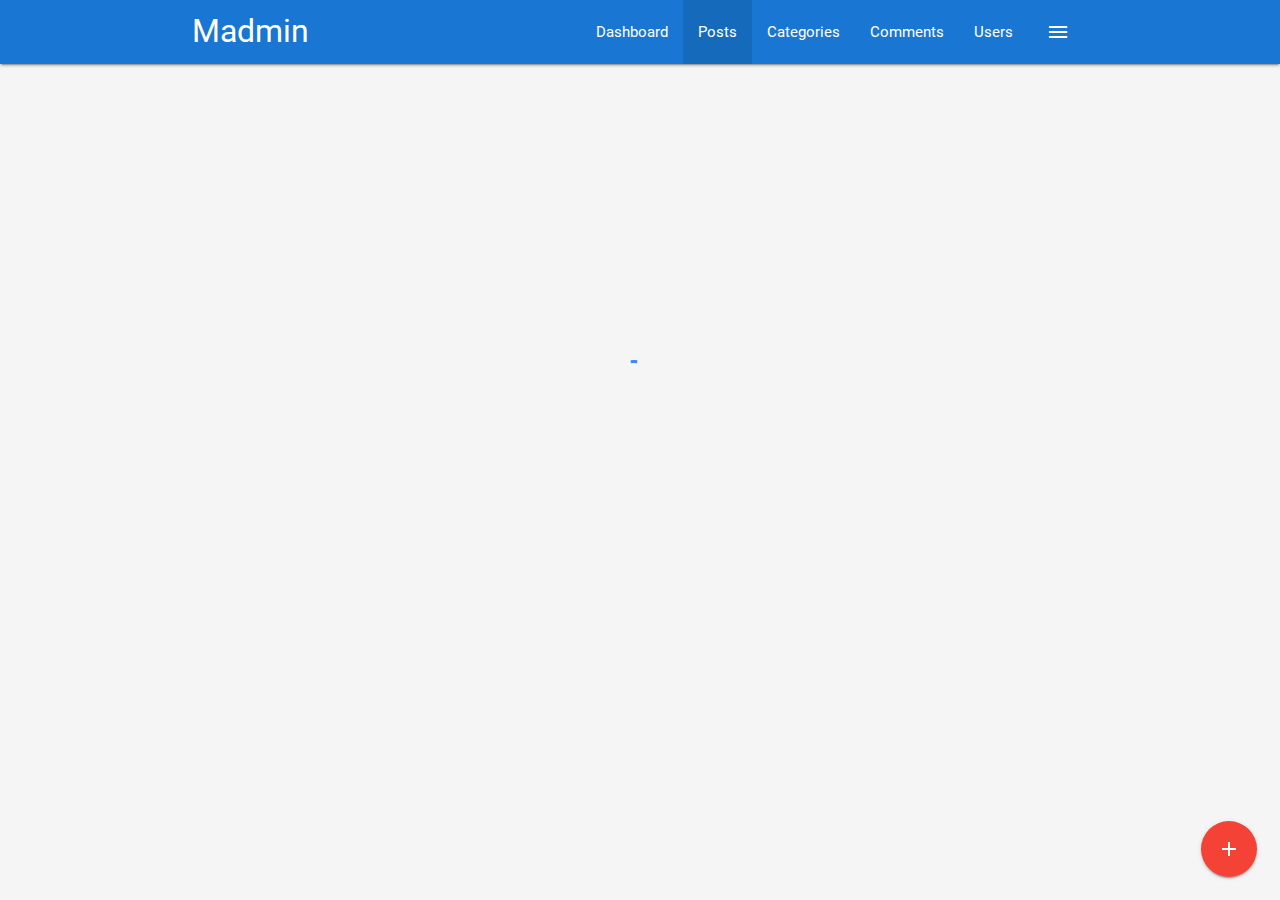
<file: Madmin/posts.html>
<!DOCTYPE html>
<html>

<head>
    <!--Import Google Icon Font-->
    <link href="https://fonts.googleapis.com/icon?family=Material+Icons" rel="stylesheet">
    <!--Import materialize.css-->
    <link type="text/css" rel="stylesheet" href="css/materialize.min.css" media="screen,projection" />
    <link type="text/css" rel="stylesheet" href="css/main.css" />

    <!--Let browser know website is optimized for mobile-->
    <meta name="viewport" content="width=device-width, initial-scale=1.0" />
    <title>Custom Materialize Theme</title>
</head>

<body class="grey lighten-4">
    <nav class="blue darken-2">
        <div class="container">
            <div class="nav-wrapper">
                <a href="index.html" class="brand-logo">Madmin</a>
                <a href="#" data-activates="side-nav" class="button-collapse show-on-large right">
                    <i class="material-icons">menu</i>
                </a>
                <ul class="right hide-on-med-and-down">
                    <li>
                        <a href="index.html">Dashboard</a>
                    </li>
                    <li class="active">
                        <a href="posts.html">Posts</a>
                    </li>
                    <li>
                        <a href="categories.html">Categories</a>
                    </li>
                    <li>
                        <a href="comments.html">Comments</a>
                    </li>
                    <li>
                        <a href="users.html">Users</a>
                    </li>
                </ul>
                <!-- Side Nav -->
                <ul id="side-nav" class="side-nav">
                    <li>
                        <div class="user-view">
                            <div class="background">
                                <img src="img/ocean.jpg" alt="">
                            </div>
                            <a href="#">
                                <img src="img/person1.jpg" class="circle" alt="">
                            </a>
                            <a href="#">
                                <span class="name white-text">John Doe</span>
                            </a>
                            <a href="#">
                                <span class="email white-text">jdoe@gmail.com</span>
                            </a>
                        </div>
                    </li>
                    <li>
                        <a href="index.html">
                            <i class="material-icons">dashboard</i> Dashboard</a>
                    </li>
                    <li>
                        <a href="posts.html">Posts</a>
                    </li>
                    <li>
                        <a href="categories.html">Categories</a>
                    </li>
                    <li>
                        <a href="comments.html">Comments</a>
                    </li>
                    <li>
                        <a href="users.html">Users</a>
                    </li>
                    <li>
                        <div class="divider"></div>
                    </li>
                    <li>
                        <a class="subheader">Account Controls</a>
                    </li>
                    <li>
                        <a href="login.html" class="waves-effect">Logout</a>
                    </li>
                </ul>
            </div>
        </div>
    </nav>

    <!-- Section: Posts -->
    <section class="section section-posts grey lighten-4">
        <div class="container">
            <div class="row">
                <div class="col s12">
                    <div class="card">
                        <div class="card-content">
                            <span class="card-title">Posts</span>
                            <table class="striped">
                                <thead>
                                    <tr>
                                        <th>Title</th>
                                        <th>Category</th>
                                        <th>Date Created</th>
                                        <th></th>
                                    </tr>
                                </thead>
                                <tbody>
                                    <tr>
                                        <td>Post One</td>
                                        <td>Web Development</td>
                                        <td>Jan 1, 2018</td>
                                        <td>
                                            <a href="details.html" class="btn blue lighten-2">Details</a>
                                        </td>
                                    </tr>
                                    <tr>
                                        <td>Post Two</td>
                                        <td>Graphic Design</td>
                                        <td>Jan 2, 2018</td>
                                        <td>
                                            <a href="details.html" class="btn blue lighten-2">Details</a>
                                        </td>
                                    </tr>
                                    <tr>
                                        <td>Post Three</td>
                                        <td>Web Development</td>
                                        <td>Jan 6, 2018</td>
                                        <td>
                                            <a href="details.html" class="btn blue lighten-2">Details</a>
                                        </td>
                                    </tr>
                                    <tr>
                                        <td>Post Four</td>
                                        <td>Web Development</td>
                                        <td>Jan 7, 2018</td>
                                        <td>
                                            <a href="details.html" class="btn blue lighten-2">Details</a>
                                        </td>
                                    </tr>
                                    <tr>
                                        <td>Post Five</td>
                                        <td>Graphic Design</td>
                                        <td>Jan 8, 2018</td>
                                        <td>
                                            <a href="details.html" class="btn blue lighten-2">Details</a>
                                        </td>
                                    </tr>
                                    <tr>
                                        <td>Post Six</td>
                                        <td>Web Development</td>
                                        <td>Jan 9, 2018</td>
                                        <td>
                                            <a href="details.html" class="btn blue lighten-2">Details</a>
                                        </td>
                                    </tr>
                                </tbody>
                            </table>
                        </div>
                        <div class="card-action">
                            <ul class="pagination">
                                <li class="disabled">
                                    <a href="#!" class="blue-text">
                                        <i class="material-icons">chevron_left</i>
                                    </a>
                                </li>
                                <li class="active blue lighten-2">
                                    <a href="#!" class="white-text">1</a>
                                </li>
                                <li class="waves-effect">
                                    <a href="#!" class="blue-text">2</a>
                                </li>
                                <li class="waves-effect">
                                    <a href="#!" class="blue-text">3</a>
                                </li>
                                <li class="waves-effect">
                                    <a href="#!" class="blue-text">4</a>
                                </li>
                                <li class="waves-effect">
                                    <a href="#!" class="blue-text">5</a>
                                </li>
                                <li class="waves-effect">
                                    <a href="#!" class="blue-text">
                                        <i class="material-icons">chevron_right</i>
                                    </a>
                                </li>
                            </ul>
                        </div>
                    </div>
                </div>
            </div>
        </div>
    </section>

    <!-- Footer -->
    <footer class="section blue darken-2 white-text center">
        <p>Madmin Panel Copyright &copy; 2018</p>
    </footer>

    <!-- Fixed Action Button -->
    <div class="fixed-action-btn">
        <a href="#post-modal" class="modal-trigger btn-floating btn-large red">
            <i class="material-icons">add</i>
        </a>
    </div>

    <!-- Add Post Modal -->
    <div id="post-modal" class="modal">
        <div class="modal-content">
            <h4>Add Post</h4>
            <form>
                <div class="input-field">
                    <input type="text" id="title">
                    <label for="title">Title</label>
                </div>
                <div class="input-field">
                    <select>
                        <option value="" disabled selected>Select options</option>
                        <option value="1">Web Development</option>
                        <option value="2">Graphic Design</option>
                        <option value="3">Tech Gadgets</option>
                        <option value="4">Other</option>
                    </select>
                    <label>Category</label>
                </div>
                <div class="input-field">
                    <textarea name="body" id="body" class="materialize-textarea"></textarea>
                    <!-- <label for="body">Body</label> -->
                </div>
            </form>
            <div class="modal-footer">
                <a href="#!" class="modal-action modal-close btn blue white-text">Submit</a>
            </div>
        </div>
    </div>

    <!-- Preloader -->
    <div class="loader preloader-wrapper big active">
        <div class="spinner-layer spinner-blue-only">
            <div class="circle-clipper left">
                <div class="circle"></div>
            </div>
            <div class="gap-patch">
                <div class="circle"></div>
            </div>
            <div class="circle-clipper right">
                <div class="circle"></div>
            </div>
        </div>
    </div>

    <!--Import jQuery before materialize.js-->
    <script type="text/javascript" src="https://code.jquery.com/jquery-3.2.1.min.js"></script>
    <script type="text/javascript" src="js/materialize.min.js"></script>
    <script src="https://cdn.ckeditor.com/4.8.0/standard/ckeditor.js"></script>
    <script>
        // Hide Sections
        $('.section').hide();

        setTimeout(function () {
            $(document).ready(function () {
                // Show sections
                $('.section').fadeIn();

                // Hide preloader
                $('.loader').fadeOut();

                //Init Side nav
                $('.button-collapse').sideNav();

                // Init Modal
                $('.modal').modal();

                // Init Select
                $('select').material_select();

                CKEDITOR.replace('body');

            });
        }, 1000);

    </script>
</body>

</html>
</file>
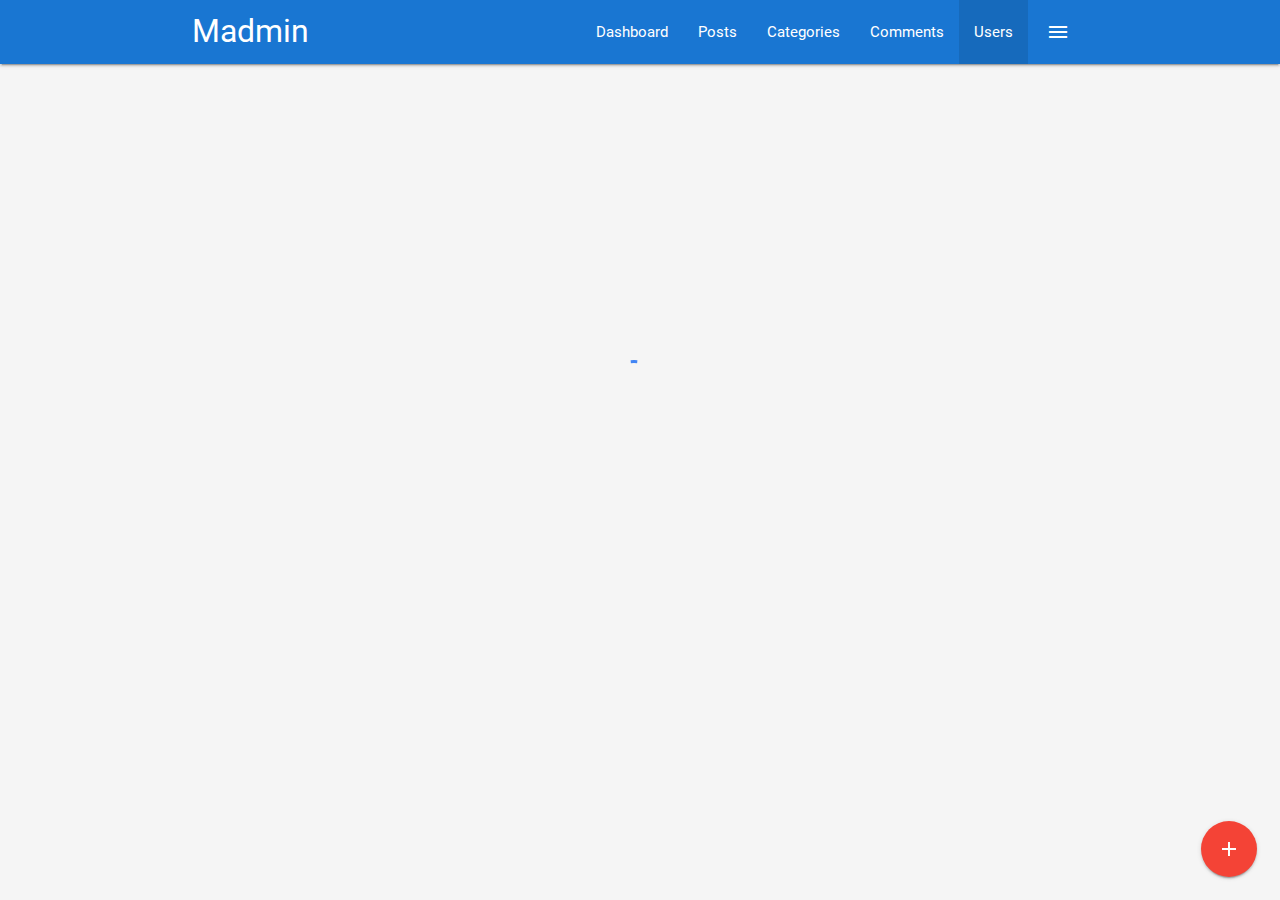
<file: Madmin/users.html>
<!DOCTYPE html>
<html>

<head>
    <!--Import Google Icon Font-->
    <link href="https://fonts.googleapis.com/icon?family=Material+Icons" rel="stylesheet">
    <!--Import materialize.css-->
    <link type="text/css" rel="stylesheet" href="css/materialize.min.css" media="screen,projection" />
    <link type="text/css" rel="stylesheet" href="css/main.css" />

    <!--Let browser know website is optimized for mobile-->
    <meta name="viewport" content="width=device-width, initial-scale=1.0" />
    <title>Custom Materialize Theme</title>
</head>

<body class="grey lighten-4">
    <nav class="blue darken-2">
        <div class="container">
            <div class="nav-wrapper">
                <a href="index.html" class="brand-logo">Madmin</a>
                <a href="#" data-activates="side-nav" class="button-collapse show-on-large right">
                    <i class="material-icons">menu</i>
                </a>
                <ul class="right hide-on-med-and-down">
                    <li>
                        <a href="index.html">Dashboard</a>
                    </li>
                    <li>
                        <a href="posts.html">Posts</a>
                    </li>
                    <li>
                        <a href="categories.html">Categories</a>
                    </li>
                    <li>
                        <a href="comments.html">Comments</a>
                    </li>
                    <li class="active">
                        <a href="users.html">Users</a>
                    </li>
                </ul>
                <!-- Side Nav -->
                <ul id="side-nav" class="side-nav">
                    <li>
                        <div class="user-view">
                            <div class="background">
                                <img src="img/ocean.jpg" alt="">
                            </div>
                            <a href="#">
                                <img src="img/person1.jpg" class="circle" alt="">
                            </a>
                            <a href="#">
                                <span class="name white-text">John Doe</span>
                            </a>
                            <a href="#">
                                <span class="email white-text">jdoe@gmail.com</span>
                            </a>
                        </div>
                    </li>
                    <li>
                        <a href="index.html">
                            <i class="material-icons">dashboard</i> Dashboard</a>
                    </li>
                    <li>
                        <a href="posts.html">Posts</a>
                    </li>
                    <li>
                        <a href="categories.html">Categories</a>
                    </li>
                    <li>
                        <a href="comments.html">Comments</a>
                    </li>
                    <li>
                        <a href="users.html">Users</a>
                    </li>
                    <li>
                        <div class="divider"></div>
                    </li>
                    <li>
                        <a class="subheader">Account Controls</a>
                    </li>
                    <li>
                        <a href="login.html" class="waves-effect">Logout</a>
                    </li>
                </ul>
            </div>
        </div>
    </nav>

    <!-- Section: Users -->
    <section class="section section-users grey lighten-4">
        <div class="container">
            <div class="row">
                <div class="col s12">
                    <div class="card">
                        <div class="card-content">
                            <span class="card-title">Users</span>
                            <table class="striped">
                                <thead>
                                    <tr>
                                        <th></th>
                                        <th>Name</th>
                                        <th>Email</th>
                                        <th>Registered</th>
                                        <th></th>
                                    </tr>
                                </thead>
                                <tbody>
                                    <tr>
                                        <td width="70">
                                            <img src="img/person1.jpg" alt="" class="responsive-img circle" style="width:40px;margin-left:10px;">
                                        </td>
                                        <td>John Doe</td>
                                        <td>jdoe@gmail.com</td>
                                        <td>Jan 1, 2018</td>
                                        <td>
                                            <a href="details.html" class="btn blue lighten-2">Details</a>
                                        </td>
                                    </tr>
                                    <tr>
                                        <td width="70">
                                            <img src="img/person2.jpg" alt="" class="responsive-img circle" style="width:40px;margin-left:10px;">
                                        </td>
                                        <td>Larry Watters</td>
                                        <td>lwatters@gmail.com</td>
                                        <td>Jan 3, 2018</td>
                                        <td>
                                            <a href="details.html" class="btn blue lighten-2">Details</a>
                                        </td>
                                    </tr>
                                    <tr>
                                        <td width="70">
                                            <img src="img/person3.jpg" alt="" class="responsive-img circle" style="width:40px;margin-left:10px;">
                                        </td>
                                        <td>Susan Williams</td>
                                        <td>susan@gmail.com</td>
                                        <td>Jan 8, 2018</td>
                                        <td>
                                            <a href="details.html" class="btn blue lighten-2">Details</a>
                                        </td>
                                    </tr>
                                    <tr>
                                        <td width="70">
                                            <img src="img/person4.jpg" alt="" class="responsive-img circle" style="width:40px;margin-left:10px;">
                                        </td>
                                        <td>Jeff Burke</td>
                                        <td>jburke@gmail.com</td>
                                        <td>Jan 4, 2018</td>
                                        <td>
                                            <a href="details.html" class="btn blue lighten-2">Details</a>
                                        </td>
                                    </tr>
                                </tbody>
                            </table>
                        </div>
                        <div class="card-action">
                            <ul class="pagination">
                                <li class="disabled">
                                    <a href="#!" class="blue-text">
                                        <i class="material-icons">chevron_left</i>
                                    </a>
                                </li>
                                <li class="active blue lighten-2">
                                    <a href="#!" class="white-text">1</a>
                                </li>
                                <li class="waves-effect">
                                    <a href="#!" class="blue-text">2</a>
                                </li>
                                <li class="waves-effect">
                                    <a href="#!" class="blue-text">3</a>
                                </li>
                                <li class="waves-effect">
                                    <a href="#!" class="blue-text">4</a>
                                </li>
                                <li class="waves-effect">
                                    <a href="#!" class="blue-text">5</a>
                                </li>
                                <li class="waves-effect">
                                    <a href="#!" class="blue-text">
                                        <i class="material-icons">chevron_right</i>
                                    </a>
                                </li>
                            </ul>
                        </div>
                    </div>
                </div>
            </div>
        </div>
    </section>

    <!-- Footer -->
    <footer class="section blue darken-2 white-text center">
        <p>Madmin Panel Copyright &copy; 2018</p>
    </footer>

    <!-- Fixed Action Button -->
    <div class="fixed-action-btn">
        <a href="#user-modal" class="modal-trigger btn-floating btn-large red">
            <i class="material-icons">add</i>
        </a>
    </div>

    <!-- Add User Modal -->
    <div id="user-modal" class="modal">
        <div class="modal-content">
            <h4>Add User</h4>
            <form>
                <div class="input-field">
                    <input type="text" id="name">
                    <label for="name">Name</label>
                </div>
                <div class="input-field">
                    <input type="email" id="email">
                    <label for="email">Email</label>
                </div>
                <div class="input-field">
                    <input type="password" id="password">
                    <label for="password">Password</label>
                </div>
                <div class="input-field">
                    <input type="password" id="confirm-password">
                    <label for="confirm-password">Confirm Password</label>
                </div>
            </form>
            <div class="modal-footer">
                <a href="#!" class="modal-action modal-close btn blue white-text">Submit</a>
            </div>
        </div>
    </div>

    <!-- Preloader -->
    <div class="loader preloader-wrapper big active">
        <div class="spinner-layer spinner-blue-only">
            <div class="circle-clipper left">
                <div class="circle"></div>
            </div>
            <div class="gap-patch">
                <div class="circle"></div>
            </div>
            <div class="circle-clipper right">
                <div class="circle"></div>
            </div>
        </div>
    </div>

    <!--Import jQuery before materialize.js-->
    <script type="text/javascript" src="https://code.jquery.com/jquery-3.2.1.min.js"></script>
    <script type="text/javascript" src="js/materialize.min.js"></script>
    <script>
        // Hide Sections
        $('.section').hide();

        setTimeout(function () {
            $(document).ready(function () {
                // Show sections
                $('.section').fadeIn();

                // Hide preloader
                $('.loader').fadeOut();

                //Init Side nav
                $('.button-collapse').sideNav();

                // Init Modal
                $('.modal').modal();

            });
        }, 1000);

    </script>
</body>

</html>
</file>
<file: Madmin/css/main.css>
.loader {
    position: absolute;
    top: 40%;
    left: 47%;
}

.login {
    margin-top: 70px;
    margin-bottom: 70px;
}

.btn-extended {
    display: block;
    width: 80%;
    margin: auto;
    margin-top: 20px;
}
</file>
